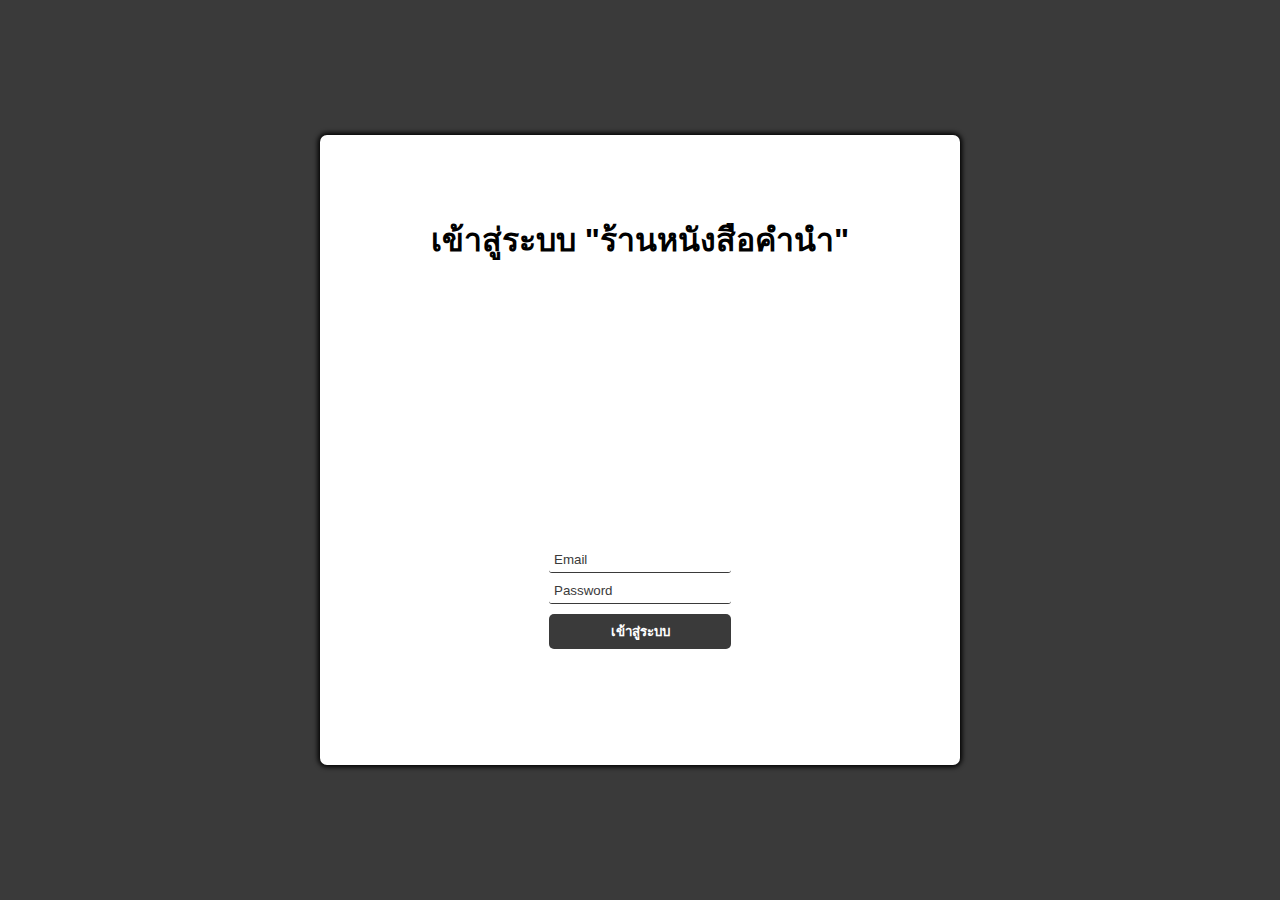
<file: login.html>
<!DOCTYPE html>
<html lang="en">

<head>
  <meta charset="UTF-8">
  <meta name="viewport" content="width=device-width, initial-scale=1.0">
  <title>Login</title>
  <link rel="stylesheet" href="css/login-page.css">
  <!-- <script defer src="js/login-page.js"></script> -->
  <script src="js/manutils.js"></script>
</head>
<body>
  <main id="main-holder">
    <h1 id="login-header">เข้าสู่ระบบ "ร้านหนังสือคำนำ"</h1>

    <div id="login-error-msg-holder">
      <p id="login-error-msg"><big><big>ข้อมูลไม่ถูกต้อง</big></big> <span id="error-msg-second-line">...<br/>โปรดตรวจสอบชื่ออีเมลที่กรอก และรหัสลับ จากอีเมลยืนยันข้อมูลบัญชีผู้ใช้ของท่านอีกครั้ง</span></p>
    </div>

    <form id="login-form">
      <input type="text" name="username" id="username-field" class="login-form-field" placeholder="Email">
      <input type="password" name="password" id="password-field" class="login-form-field" placeholder="Password">
      <input type="submit" value="เข้าสู่ระบบ" id="login-form-submit">
    </form>

  </main>
</body>
<script>
  const sheetURL = 'https://sheet.best/api/sheets/b195e9e6-e211-451d-8054-53bf717c89e6'; // Production (pnakapat)

  const loginForm = document.getElementById("login-form");
  const loginButton = document.getElementById("login-form-submit");
  const loginErrorMsg = document.getElementById("login-error-msg");

  var keyOwner = null;

  if (manUtils.getParam('signout') == 1) {
    manUtils.setCookie("username", "");
    manUtils.setCookie("password", "");
  }
  // Autofill existing user & password.
  var user = manUtils.getCookie("username");
  if (user != '' && user != null) {
    document.getElementById('username-field').value = user;
  }
  var password = manUtils.getCookie("password");
  if (password != '' && password != null) {
    document.getElementById('password-field').value = password;
  }


  loginButton.addEventListener("click", (e) => {
      e.preventDefault();
      const username = loginForm.username.value;
      const password = loginForm.password.value;

      if (username != '' && password != '') {
        manUtils.setCookie("username", loginForm.username.value);
        loadContactsByKey(password);
      } else {
        loginErrorMsg.style.opacity = 1;
      }
  })

  function loadContactsByKey(keyId) {
    // GET Author Info
    fetch(sheetURL + '/tabs/Contacts/SecretKey/*' + keyId + '*')
    .then((response) => { return response.json(); })
    .then((myJson) => {
      keyOwner = myJson[0];

      if (keyOwner == null) {

        loginErrorMsg.style.opacity = 1;

      } else if (keyOwner.SecretKey == loginForm.password.value
                 && keyOwner.Email == loginForm.username.value) {

        manUtils.setCookie("username", keyOwner.Email);
        manUtils.setCookie("password", keyOwner.SecretKey);
        window.location.href = "index.html?id=main-dashboard";
      //} else if (keyOwner == null
      //      || key == null || key == '' || key == 0) {
          //showPage404();
      //    window.location.href = "login.html";

      //} else
      } else {
        manUtils.setCookie("username", "");
        manUtils.setCookie("password", "");

        window.location.href = "login.html";
      }
    })
    .catch((error) => { console.log(error); });
  }
</script>
</html>
</file>
<file: css/login-page.css>
html {
  height: 100%;
}

body {
  height: 100%;
  margin: 0;
  font-family: Arial, Helvetica, sans-serif;
  display: grid;
  justify-items: center;
  align-items: center;
  background-color: #3a3a3a;
}

#main-holder {
  width: 50%;
  height: 70%;
  display: grid;
  justify-items: center;
  align-items: center;
  background-color: white;
  border-radius: 7px;
  box-shadow: 0px 0px 5px 2px black;
}

#login-error-msg-holder {
  width: 100%;
  height: 100%;
  display: grid;
  justify-items: center;
  align-items: center;
}

#login-error-msg {
  width: 40%;
  text-align: center;
  margin: 0;
  padding: 5px;
  font-size: 12px;
  font-weight: bold;
  color: #8a0000;
  border: 1px solid #8a0000;
  background-color: #e58f8f;
  opacity: 0;
}

#error-msg-second-line {
  display: block;
}

#login-form {
  align-self: flex-start;
  display: grid;
  justify-items: center;
  align-items: center;
}

.login-form-field::placeholder {
  color: #3a3a3a;
}

.login-form-field {
  border: none;
  border-bottom: 1px solid #3a3a3a;
  margin-bottom: 10px;
  border-radius: 3px;
  outline: none;
  padding: 0px 0px 5px 5px;
}

#login-form-submit {
  width: 100%;
  padding: 7px;
  border: none;
  border-radius: 5px;
  color: white;
  font-weight: bold;
  background-color: #3a3a3a;
  cursor: pointer;
  outline: none;
}
</file>
